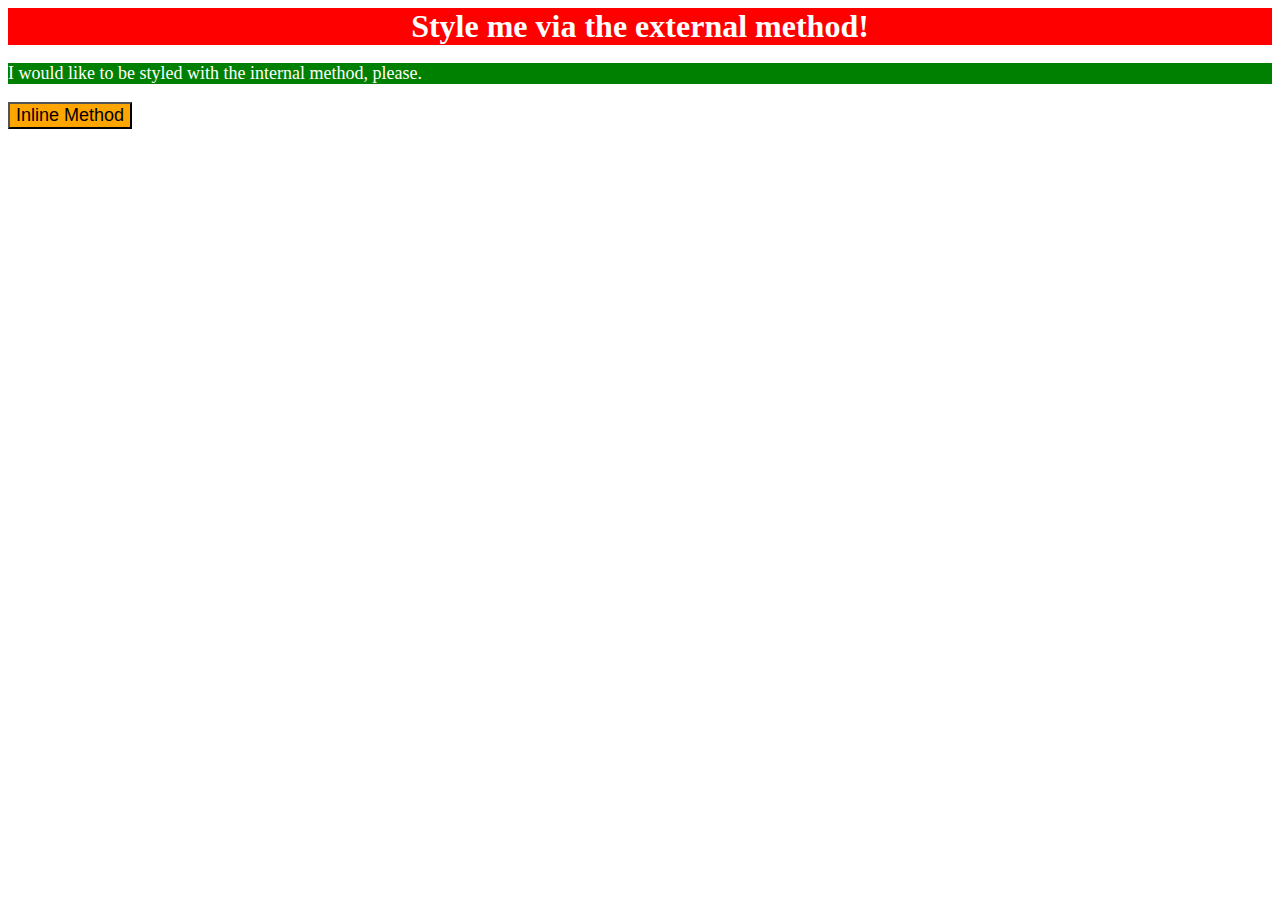
<file: foundations/01-css-methods/index.html>
<!DOCTYPE html>
<html lang="en">
  <head>
    <meta charset="UTF-8">
    <meta http-equiv="X-UA-Compatible" content="IE=edge">
    <meta name="viewport" content="width=device-width, initial-scale=1.0">
    <title>Methods for Adding CSS</title>
    <link rel="stylesheet" href="styles.css">
    <style>
      p {
        background-color: green;
        color: white;
        font-size: 18px;
      }
    </style>
  </head>
  <body>
    <div>Style me via the external method!</div>
    <p>I would like to be styled with the internal method, please.</p>
    <button style="background-color: orange; font-size: 18px;">Inline Method</button>
  </body>
</html>
</file>
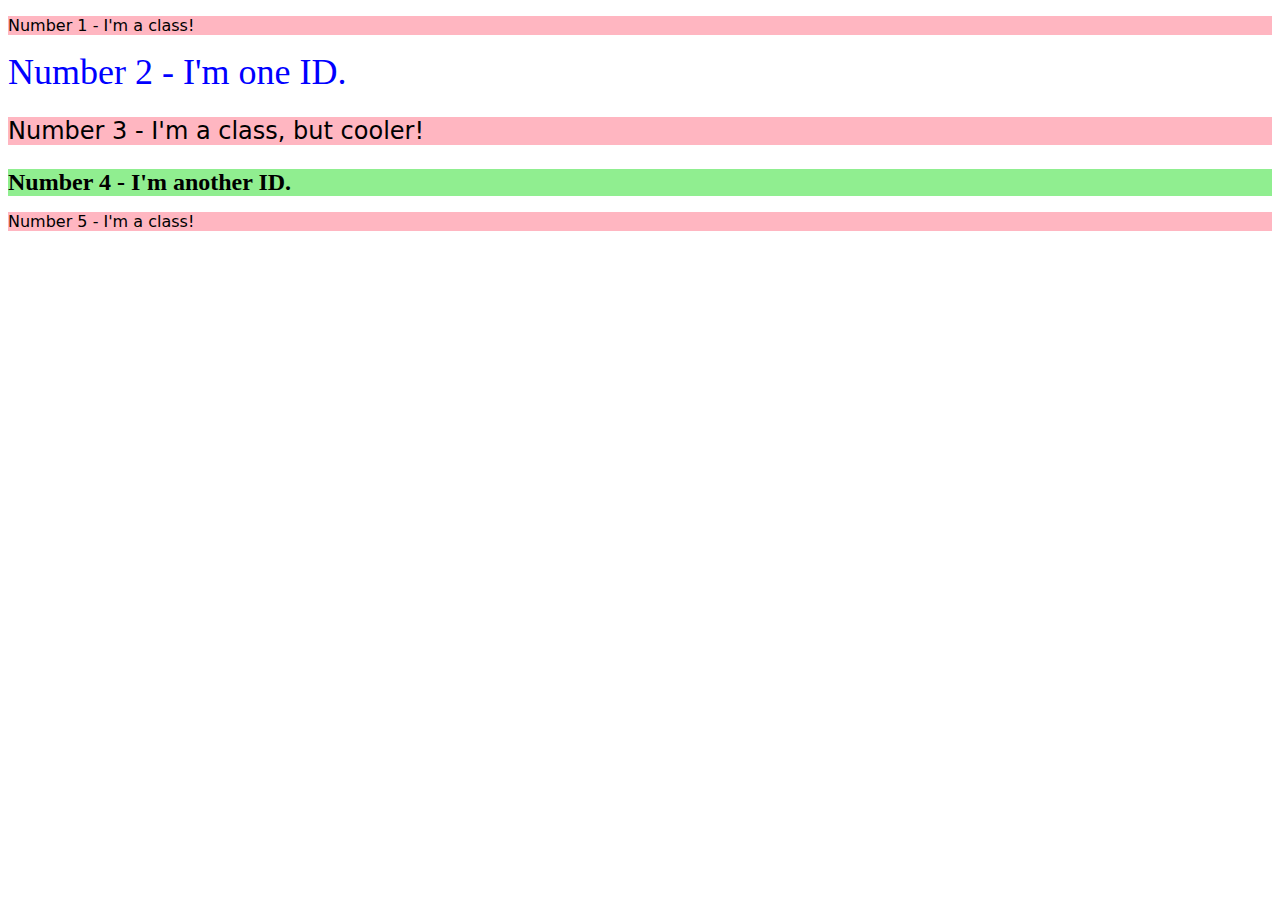
<file: foundations/02-class-id-selectors/index.html>
<!DOCTYPE html>
<html lang="en">
  <head>
    <meta charset="UTF-8">
    <meta http-equiv="X-UA-Compatible" content="IE=edge">
    <meta name="viewport" content="width=device-width, initial-scale=1.0">
    <title>Class and ID Selectors</title>
    <link rel="stylesheet" href="styles.css">
  </head>
  <body>
    <p class="odd">Number 1 - I'm a class!</p>
    <div class="two">Number 2 - I'm one ID.</div>
    <p class="odd three">Number 3 - I'm a class, but cooler!</p>
    <div class="four">Number 4 - I'm another ID.</div>
    <p class="odd">Number 5 - I'm a class!</p>
  </body>
</html>
</file>
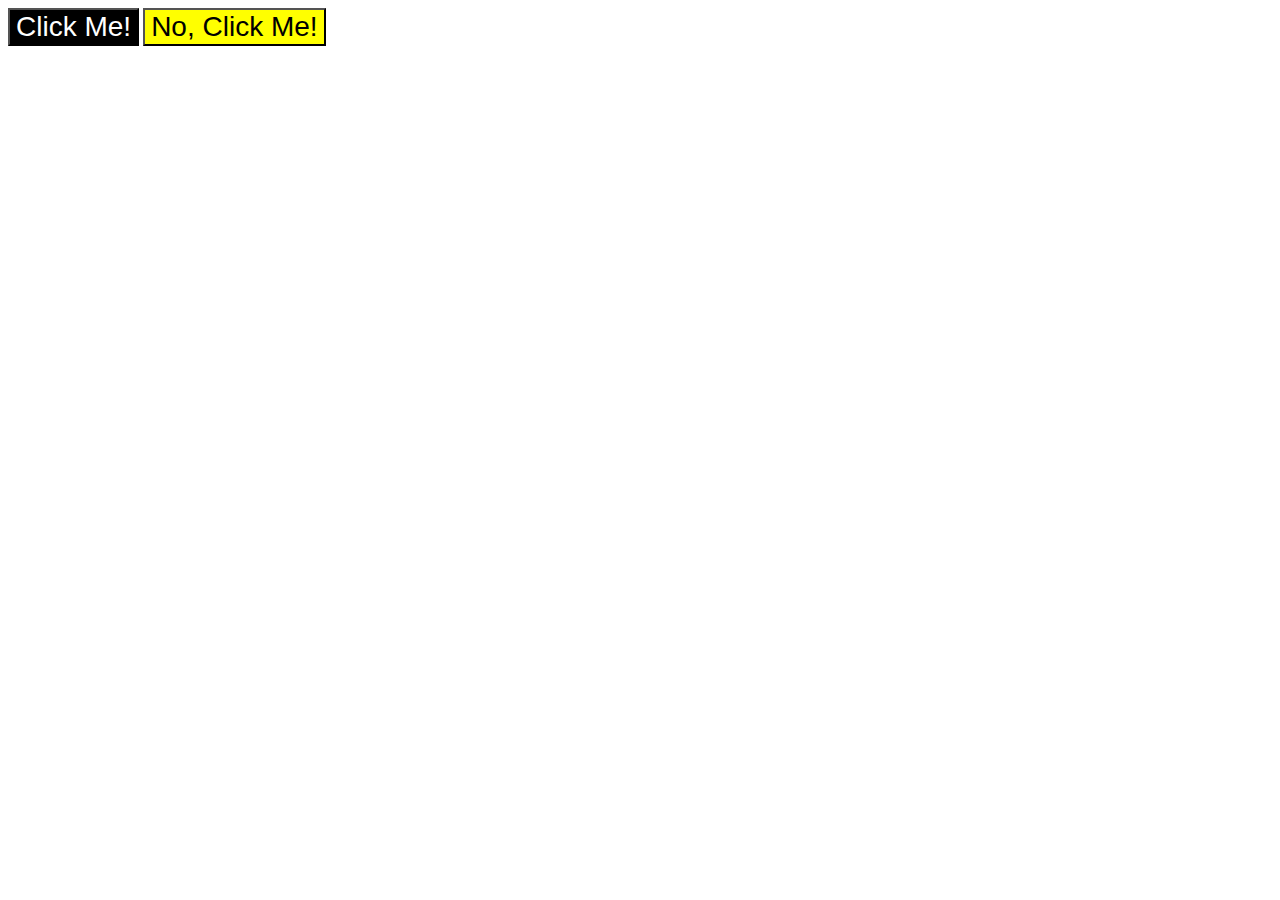
<file: foundations/03-grouping-selectors/index.html>
<!DOCTYPE html>
<html lang="en">
  <head>
    <meta charset="UTF-8">
    <meta http-equiv="X-UA-Compatible" content="IE=edge">
    <meta name="viewport" content="width=device-width, initial-scale=1.0">
    <title>Grouping Selectors</title>
    <link rel="stylesheet" href="style.css">
  </head>
  <body>
    <button class="first">Click Me!</button>
    <button class="second">No, Click Me!</button>
  </body>
</html>
</file>
<file: foundations/01-css-methods/styles.css>
div {
    background-color: red;
    color: white;
    font-size: 32px;
    text-align: center;
    font-weight: bold;
  }
</file>
<file: foundations/02-class-id-selectors/styles.css>
.odd {
    background-color: lightpink;
    font-family: Verdana, "DejaVu Sans", sans-serif;
}

.two {
    color: blue;
    font-size: 36px;
}

.three {
    font-size: 24px;
}

.four {
    background-color: lightgreen;
    font-size: 24px;
    font-weight: bold;
}
</file>
<file: foundations/03-grouping-selectors/style.css>
.first {
    background-color: rgb(0, 0, 0);
    color: #FFFFFF
}

.second {
    background-color: yellow;
}

.first,
.second {
    font-size: 28px;
    font-family: "Helvetica", 'Times New Roman', sans-serif;
}
</file>
